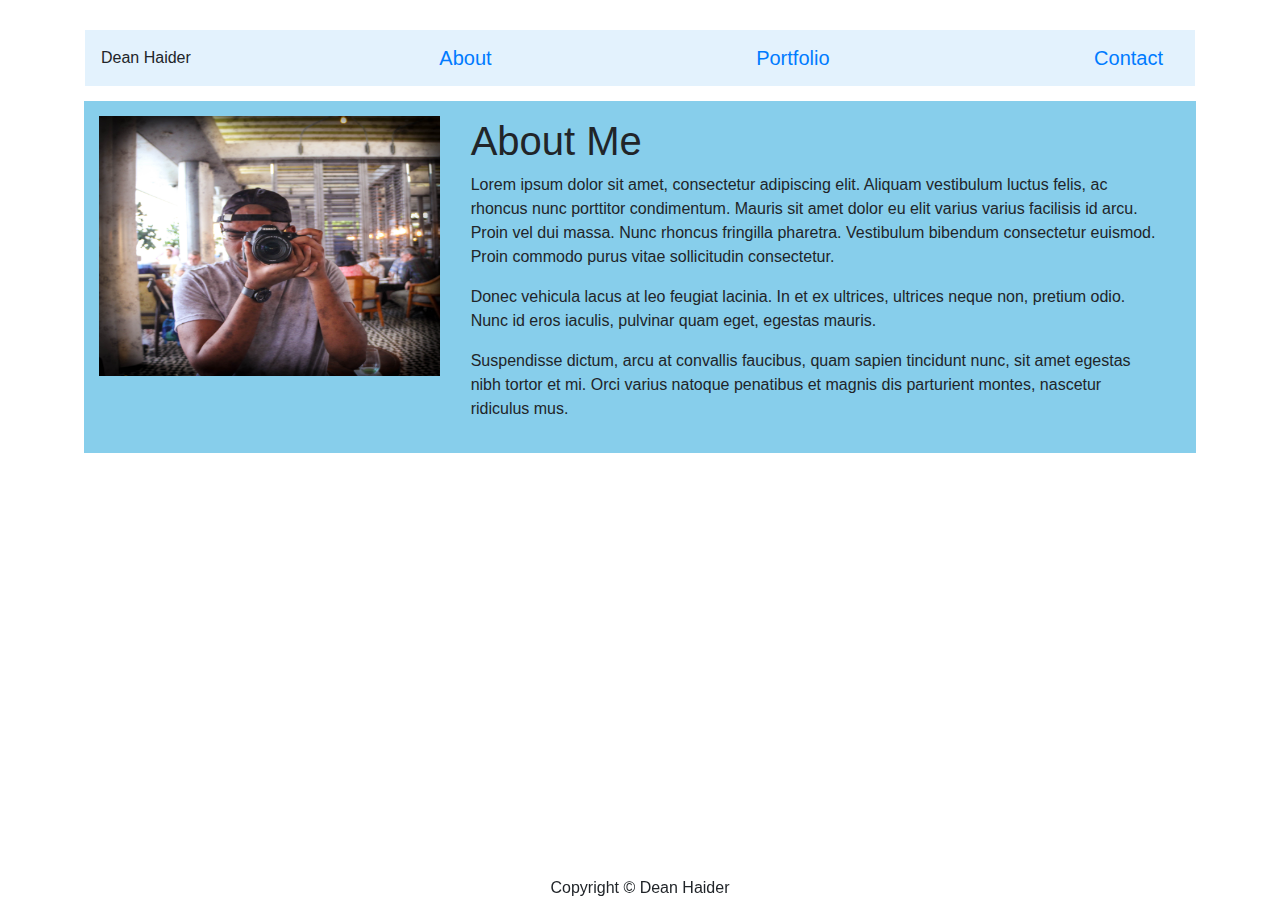
<file: index.html>
<!doctype html>
<html lang="en-us">

<head>
  <meta charset="UTF-8">
  <title>About | Your Name</title>
  <link rel="stylesheet" href="https://maxcdn.bootstrapcdn.com/bootstrap/4.0.0/css/bootstrap.min.css" integrity="sha384-Gn5384xqQ1aoWXA+058RXPxPg6fy4IWvTNh0E263XmFcJlSAwiGgFAW/dAiS6JXm" crossorigin="anonymous">
    <link rel="stylesheet" href="style.css">
</head>

<body>

  <header>
    <div>
      <div class="container">
        <nav class="navbar" style="background-color: #e3f2fd;>
          <a class="font-weight-bold">Dean Haider</a>
          <a class="navbar-brand" href="index.html">About</a>
          <a class="navbar-brand" href="portfolio.html">Portfolio</a>
          <a class="navbar-brand" href="contact.html">Contact</a>
        </nav>
      </div>
    </div>
  </header>
    
    <div class="container d-flex justify-content-center">
        <div class="row">
            <div class="col-md-12 col-sm-12">
                    <section class="class1 row">
                            <img src="IMG_7630.jpg" alt="Dean Haider" class="float-left biopic col-md-4 col-sm-4 img-fluid" >
                                <div class="p-3 col-md-9 col-sm-6">
                                <h1>About Me</h1>
                                <p>Lorem ipsum dolor sit amet, consectetur adipiscing elit. Aliquam vestibulum luctus felis, ac rhoncus nunc porttitor condimentum. Mauris sit amet dolor eu elit varius varius facilisis id arcu. Proin vel dui massa. Nunc rhoncus fringilla pharetra. Vestibulum bibendum consectetur euismod. Proin commodo purus vitae sollicitudin consectetur.</p>
                                <p>Donec vehicula lacus at leo feugiat lacinia. In et ex ultrices, ultrices neque non, pretium odio. Nunc id eros iaculis, pulvinar quam eget, egestas mauris.</p>
                                <p>Suspendisse dictum, arcu at convallis faucibus, quam sapien tincidunt nunc, sit amet egestas nibh tortor et mi. Orci varius natoque penatibus et magnis dis parturient montes, nascetur ridiculus mus.</p>
                                </div>
                        </section>     
            </div>
        </div>
         
    </div>
                    
            
 

  <footer>
    <div class="container fixed-bottom text-center">
      Copyright &copy; Dean Haider
    </div>
  </footer>
</body>

</html>
</file>
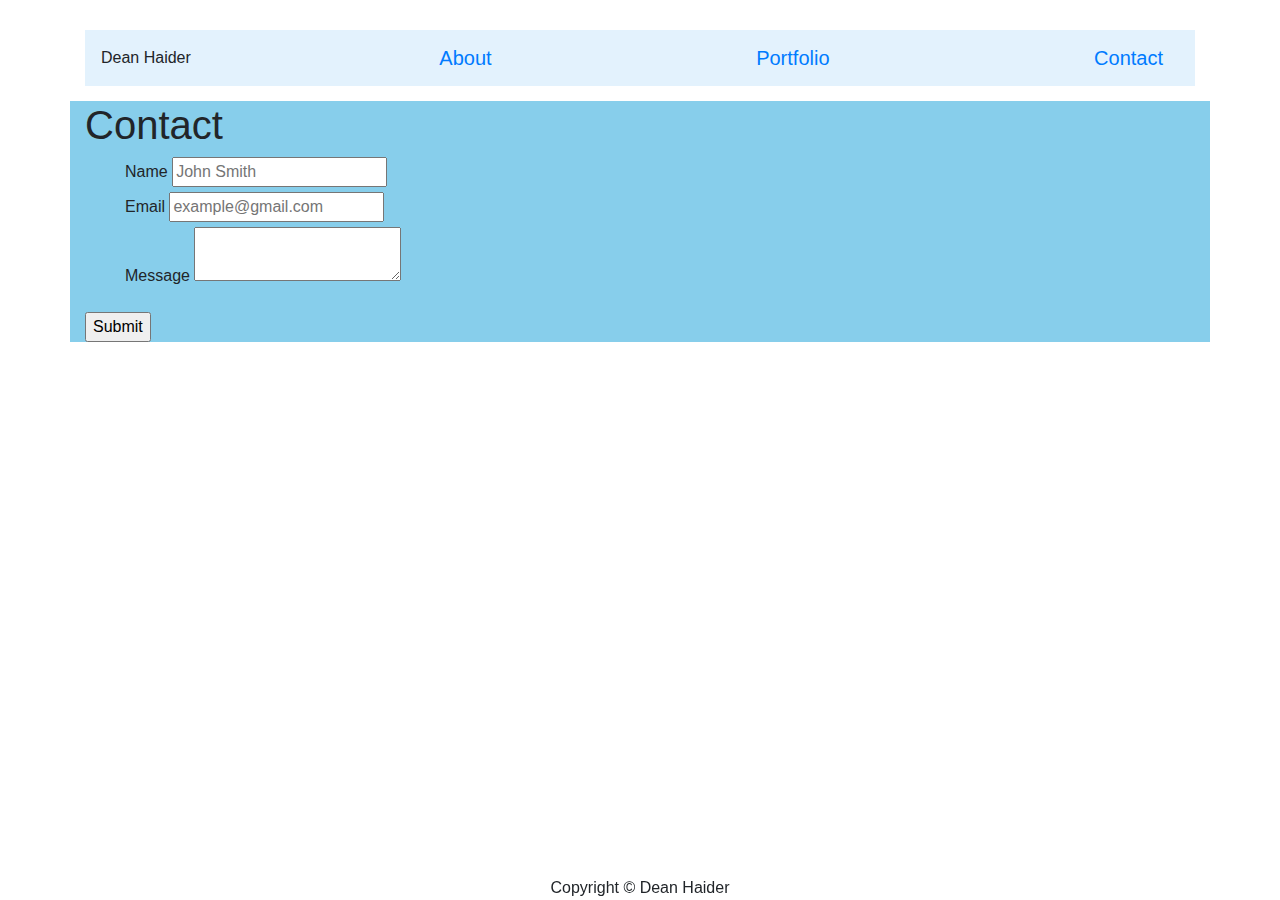
<file: contact.html>
<!doctype html>
<html lang="en-us">

<head>
  <meta charset="UTF-8">
  <title>Contact | Dean Haider</title>
  <link rel="stylesheet" href="https://maxcdn.bootstrapcdn.com/bootstrap/4.0.0/css/bootstrap.min.css" integrity="sha384-Gn5384xqQ1aoWXA+058RXPxPg6fy4IWvTNh0E263XmFcJlSAwiGgFAW/dAiS6JXm" crossorigin="anonymous">
  <link rel="stylesheet" href="style.css">
</head>

<body>

  <header>
    <div>
      <div class="container">
        <nav class="navbar" style="background-color: #e3f2fd;>
          <a class="font-weight-bold">Dean Haider</a>
          <a class="navbar-brand" href="index.html">About</a>
          <a class="navbar-brand" href="portfolio.html">Portfolio</a>
          <a class="navbar-brand" href="contact.html">Contact</a>
        </nav>
      </div>
    </div>
  </header>
</div>
  <div id="main-container" class="container">
    <section class="main-section">
      <h1>Contact</h1>

      <form id="contact-form">
        <ul class="ullist">
          <li class="lilist">
            <label for="name">Name</label>
            <input type="text" id="name" name="name" placeholder="John Smith" required="required">
          </li>
          <li class="lilist">
            <label for="email">Email</label>
            <input type="email" id="email" name="email" placeholder="example@gmail.com" required="required">
          </li>
          <li class="lilist">
            <label for="message">Message</label>
            <textarea id="message" name="message" required="required"></textarea>
          </li>
        </ul>
        <input type="submit">
      </form>

    </section>

  </div>

  <footer>
    <div class="container fixed-bottom text-center">
      Copyright &copy; Dean Haider
    </div>
  </footer>
</body>

</html>
</file>
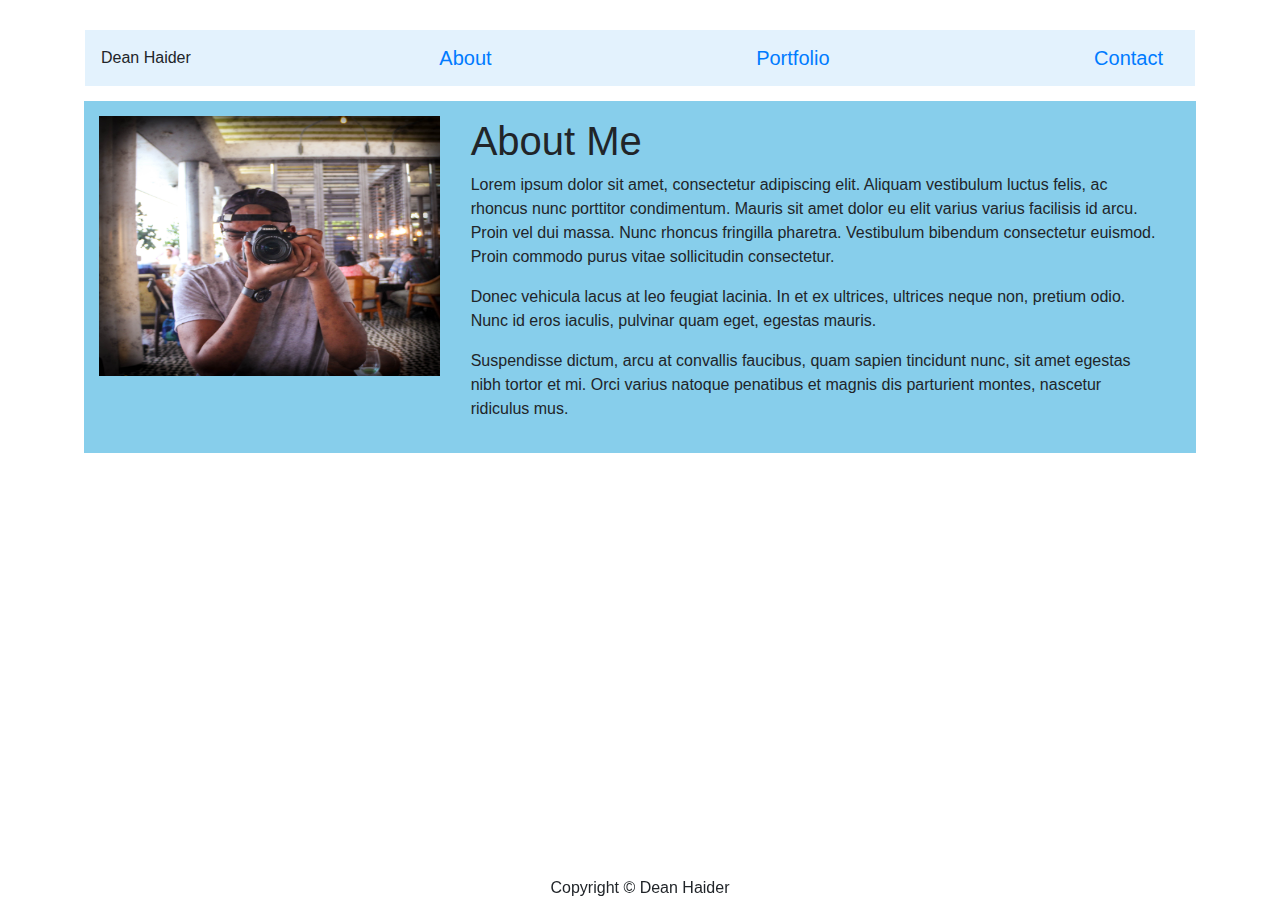
<file: index.1.html>
<!doctype html>
<html lang="en-us">

<head>
  <meta charset="UTF-8">
  <title>About | Dean Haider</title>
  <link rel="stylesheet" href="https://maxcdn.bootstrapcdn.com/bootstrap/4.0.0/css/bootstrap.min.css" integrity="sha384-Gn5384xqQ1aoWXA+058RXPxPg6fy4IWvTNh0E263XmFcJlSAwiGgFAW/dAiS6JXm" crossorigin="anonymous">
  <link rel="stylesheet" href="style.css">
</head>

<body>
  
  <header>
    <div>
      <div class="container">
        <nav class="navbar" style="background-color: #e3f2fd;>
          <a class="font-weight-bold">Dean Haider</a>
          <a class="navbar-brand" href="index.html">About</a>
          <a class="navbar-brand" href="portfolio.html">Portfolio</a>
          <a class="navbar-brand" href="contact.html">Contact</a>
        </nav>
      </div>
    </div>
  </header>
    
    <div class="container d-flex justify-content-center">
        <div class="row">
            <div class="col-md-12 col-sm-12">
                    <section class="class1 row">
                            <img src="IMG_7630.jpg" alt="Dean Haider" class="float-left biopic col-md-4 col-sm-4 img-fluid" >
                                <div class="p-3 col-md-9 col-sm-6">
                                <h1>About Me</h1>
                                <p>Lorem ipsum dolor sit amet, consectetur adipiscing elit. Aliquam vestibulum luctus felis, ac rhoncus nunc porttitor condimentum. Mauris sit amet dolor eu elit varius varius facilisis id arcu. Proin vel dui massa. Nunc rhoncus fringilla pharetra. Vestibulum bibendum consectetur euismod. Proin commodo purus vitae sollicitudin consectetur.</p>
                                <p>Donec vehicula lacus at leo feugiat lacinia. In et ex ultrices, ultrices neque non, pretium odio. Nunc id eros iaculis, pulvinar quam eget, egestas mauris.</p>
                                <p>Suspendisse dictum, arcu at convallis faucibus, quam sapien tincidunt nunc, sit amet egestas nibh tortor et mi. Orci varius natoque penatibus et magnis dis parturient montes, nascetur ridiculus mus.</p>
                                </div>
                        </section>     
            </div>
        </div>
         
    </div>
                    
            
 

  <footer>
    <div class="container fixed-bottom text-center">
      Copyright &copy; Dean Haider
    </div>
  </footer>
</body>

</html>
</file>
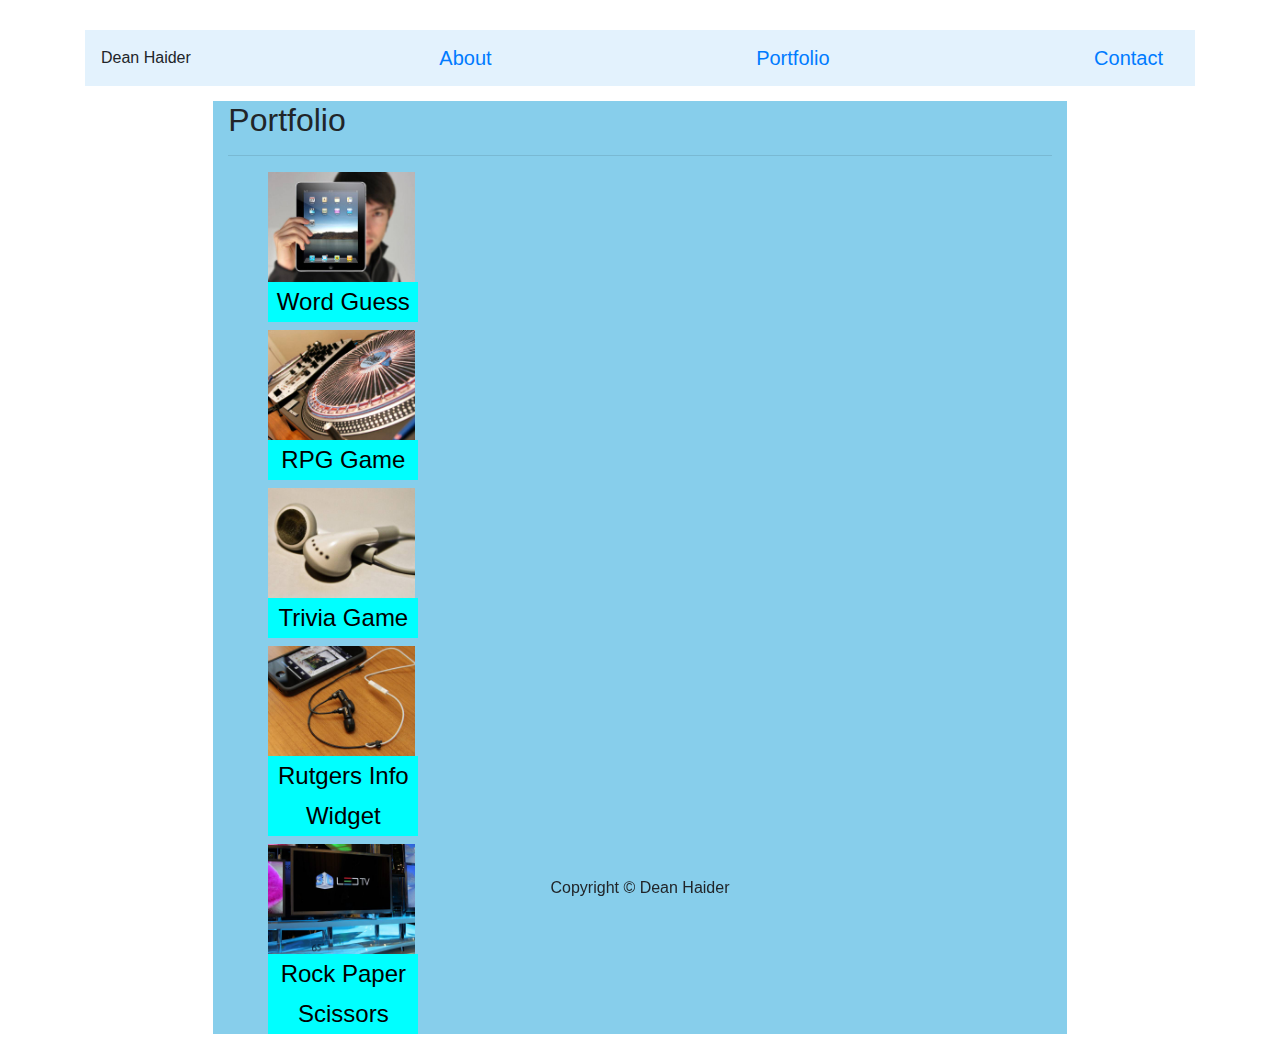
<file: portfolio.html>
<!doctype html>
<html lang="en-us">

<head>
  <meta charset="UTF-8">
  <title>Portfolio | Dean Haider</title>
  <link rel="stylesheet" href="https://maxcdn.bootstrapcdn.com/bootstrap/4.0.0/css/bootstrap.min.css" integrity="sha384-Gn5384xqQ1aoWXA+058RXPxPg6fy4IWvTNh0E263XmFcJlSAwiGgFAW/dAiS6JXm" crossorigin="anonymous">
  <link rel="stylesheet" href="style.css">
</head>

<body>

  <header>
    <div>
      <div class="container">
        <nav class="navbar" style="background-color: #e3f2fd;>
          <a class="font-weight-bold">Dean Haider</a>
          <a class="navbar-brand" href="index.html">About</a>
          <a class="navbar-brand" href="portfolio.html">Portfolio</a>
          <a class="navbar-brand" href="contact.html">Contact</a>
        </nav>
      </div>
    </div>
  </header>

  <div id="main-container" class="col-sm-8 container">
    <section class="main-section">
      <h2>Portfolio</h2>
      <hr>
       <ul>
        <li>
          <div class="work">
          <img src="technics-q-c-640-480-1.jpg" alt="Word Guess" height="110px">
        
          <h4>Word Guess</h4>
          </div>
        </li>
      
        <li> 
          <div class="work">
          <img src="technics-q-c-640-480-2.jpg" alt="RPG Game" height="110px">
          <h4>RPG Game</h4>
          </div>
        </li>

        <li>
          <div class="work">
          <img src="technics-q-c-640-480-5.jpg" alt="Trivia Game" height="110px">
          <h4>Trivia Game</h4>
          </div>
        </li>
        
        <li>
          <div class="work">
          <img src="technics-q-c-640-480-7.jpg" alt="Rutgers Info Widget" height="110px">
          <h4>Rutgers Info Widget</h4>
          </div>
        </li>

        <li>
          <div class="work">
          <img src="technics-q-c-640-480-9.jpg" alt="Rock Paper Scissors" height="110px">
          <h4>Rock Paper Scissors</h4>
          </div>
        </li>

      </ul>

    </section>

  </div>

  <footer>
      <div class="container fixed-bottom text-center">
        Copyright &copy; Dean Haider
      </div>
    </footer>
</body>

</html>
</file>
<file: style.css>
.class1 {
    background-color: skyblue;
    position: relative;
}

#container {
    background-color: tan;
    padding-top: 50px;
}

.biopic {
    width: 275px;
    height: 275px;
}

body{
    margin-top: 30px;

}
.navbar {
    margin-bottom: 15px;
    margin-top: 15px;
}
.row {
    margin-right: -8px;
    margin-left: -8px;
}
.float-left {
    padding-top: 15px;
}

#footer {
    padding-top: 60px;
}

.p-3 {
    max-width: 65%;
}

#main-container {
    background: skyblue;
}

#main-container li {
	list-style: none;
	width: 90%;
    height: auto;
    width: auto;
}

h4 {
    color:black;
	background-color: cyan;
    line-height: 40px;
    width: 150px;
	text-align: center;
    bottom: 53px;
    text size: 20px;
    
}
</file>
